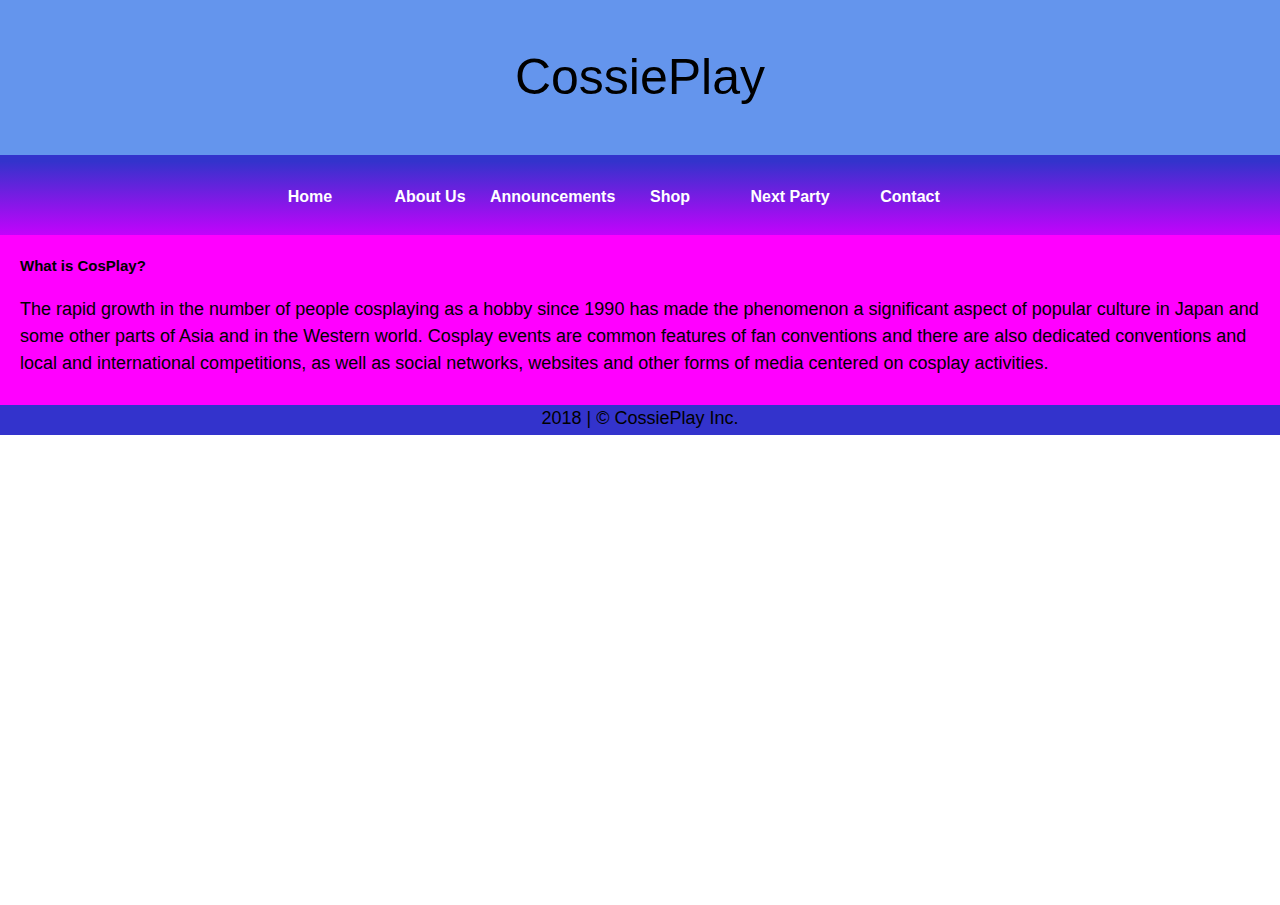
<file: about.html>
<!DOCTYPE html>
<html>
<head>
  <title>about us</title>
  <link href="css.css" rel="stylesheet" type="text/css" />
  <link rel="stylesheet" href="https://www.w3schools.com/w3css/4/w3.css">
</head>

<body>
<div class="header">
<h1> CossiePlay </h1>
</div>
  <div id="main_container" style="height:750px">
    <div id="nav_bar">
      <div id="logo">
      
      </div>

      <div id="nav">
          <ul>
              <li><a href="index.html">Home</a></li>
              <li><a href="about.html">About Us</a></li>
              <li><a href="announcements.html">Announcements</a></li>
              <li><a href="shop.html">Shop</a></li>
              <li><a href="party.html">Next Party </a></li>
              <li><a href="contact.html">Contact</a></li>
          </ul>
      </div>
    </div>

    <div style="width:100%;color:black;background-color:magenta;margin:auto;padding: 20px;height:650p>
      <center><h4 style="color:white;font-size:26px"> <b>What is CosPlay?</b> </h4>
      <p style="font-size:18px">The rapid growth in the number of people cosplaying as a hobby since 1990 has made the phenomenon a significant aspect of popular culture in Japan and some other parts of Asia and in the Western world. Cosplay events are common features of fan conventions and there are also dedicated conventions and local and international competitions, as well as social networks, websites and other forms of media centered on cosplay activities.
</p>

</center></div>
    <div id="footer">
      <h5> 2018 | © CossiePlay Inc. </h5>
    </div>

  </div>
</body>
</html>
</file>
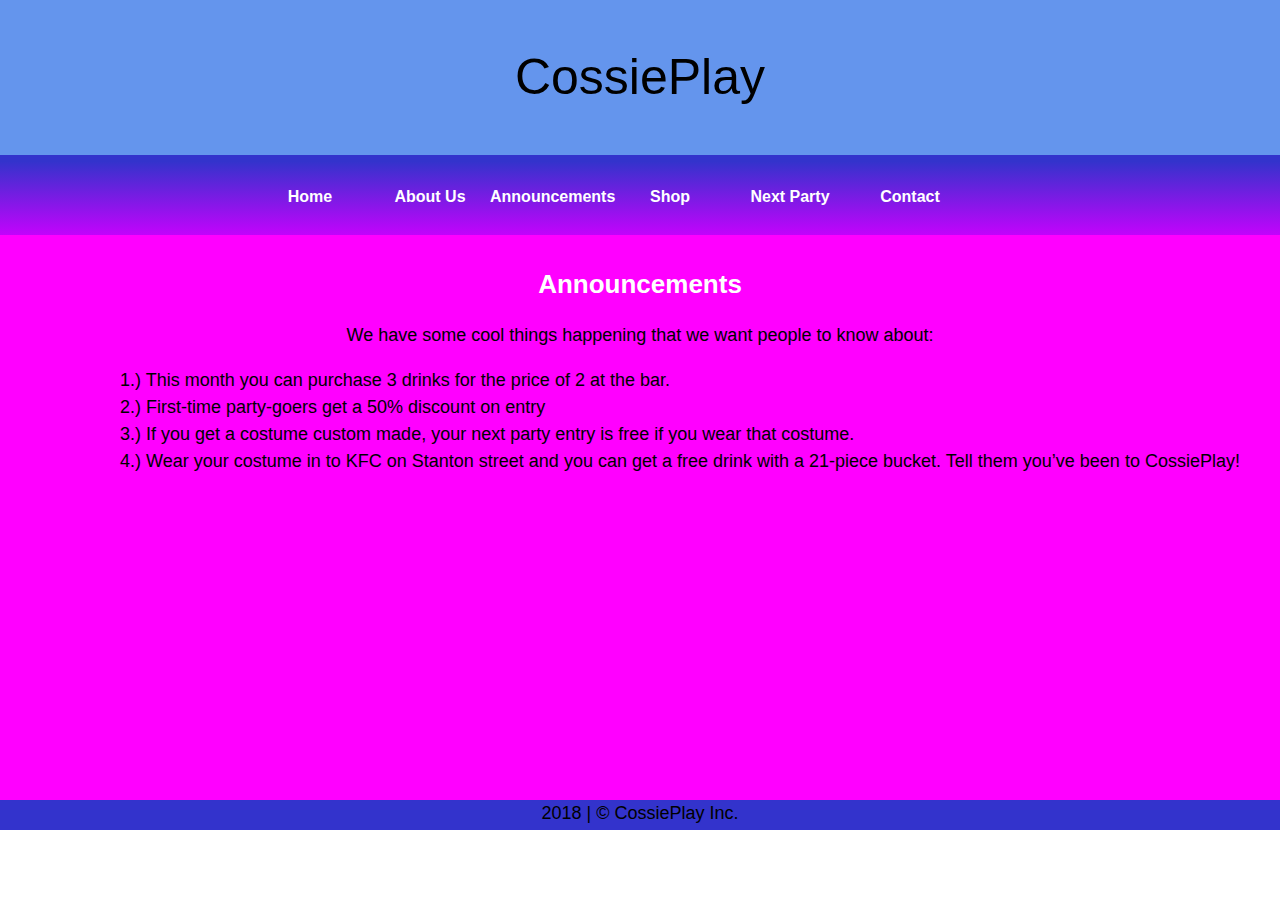
<file: announcements.html>
<!DOCTYPE html>
<html>
<head>
  <title>announcements</title>
  <link href="css.css" rel="stylesheet" type="text/css" />
  <link rel="stylesheet" href="https://www.w3schools.com/w3css/4/w3.css">
</head>

<body>
<div class="header">
<h1> CossiePlay </h1>
</div>
  <div id="main_container" style="height:450px">
    <div id="nav_bar">
      <div id="logo">
       
      </div>

      <div id="nav">
          <ul>
              <li><a href="index.html">Home</a></li>
              <li><a href="about.html">About Us</a></li>
              <li><a href="announcements.html">Announcements</a></li>
              <li><a href="shop.html">Shop</a></li>
              <li><a href="party.html">Next Party </a></li>
              <li><a href="contact.html">Contact</a></li>
          </ul>
      </div>
    </div>

    <div style="width:100%; color:black;background-color:magenta;margin:auto;padding: 20px;height:575px">
      <center><h4 style="color:white;font-size:26px"> <b>Announcements</b> </h4></center>
      <p style="font-size:18px; text-align:center">We have some cool things happening that we want people to know about:<br></p>
      <p style="font-size:18px; margin-left:100px">  1.) This month you can purchase 3 drinks for the price of 2 at the bar.<br>
        2.) First-time party-goers get a 50% discount on entry<br>
        3.) If you get a costume custom made, your next party entry is free if you wear that costume.<br>
        4.) Wear your costume in to KFC on Stanton street and you can get a free drink with a 21-piece bucket. Tell them you’ve been to CossiePlay!

</p>

</div>

    <div id="footer">
      <h5> 2018 | © CossiePlay Inc. </h5>
    </div>

  </div>
</body>
</html>
</file>
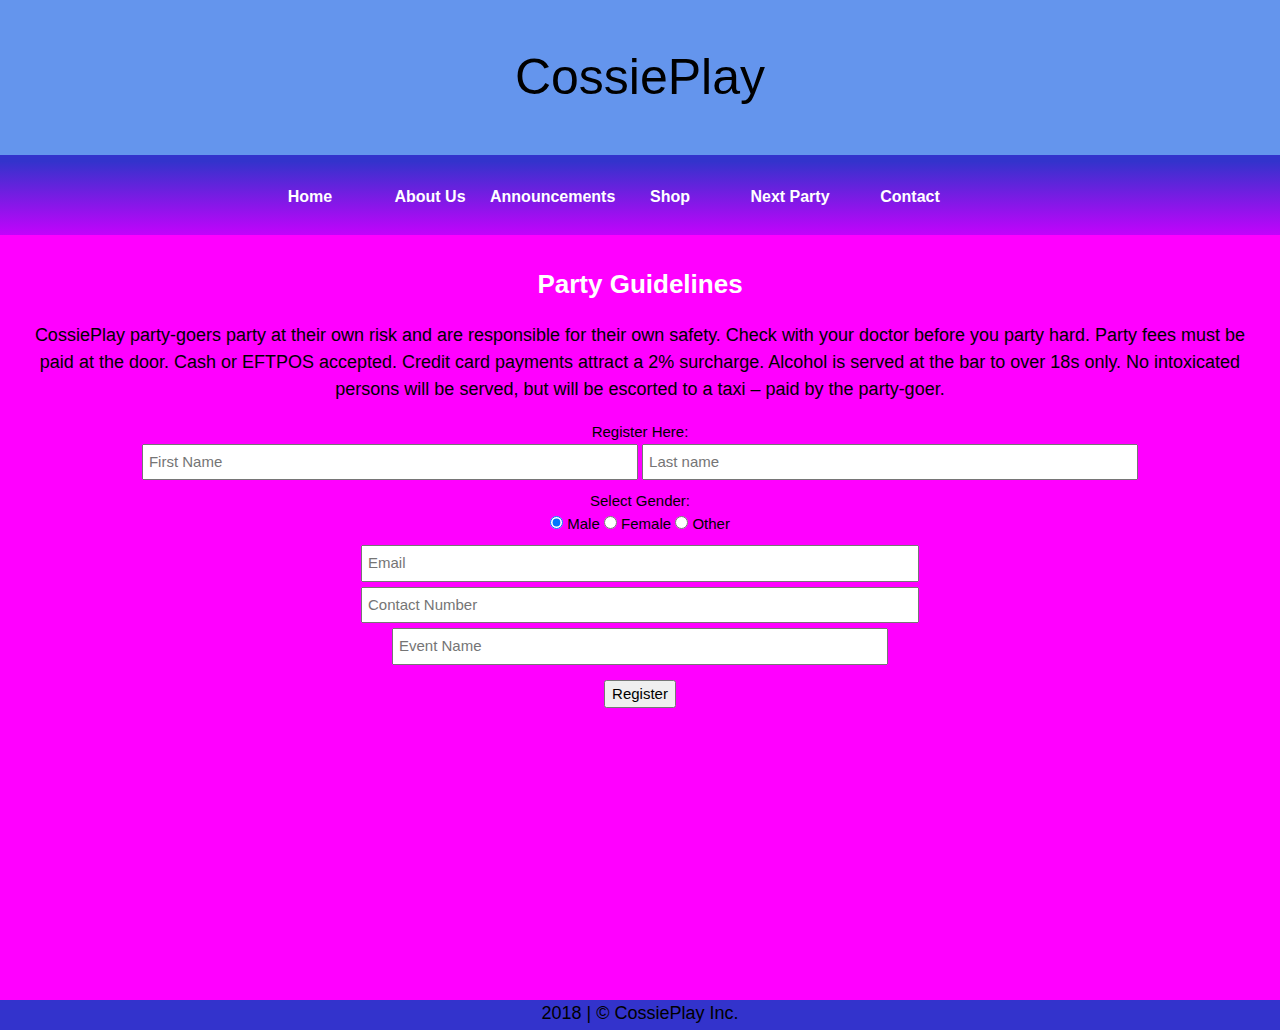
<file: party.html>
<!DOCTYPE html>
<html>
<head>
  <title>party</title>
  <link href="css.css" rel="stylesheet" type="text/css" />
  <link rel="stylesheet" href="https://www.w3schools.com/w3css/4/w3.css">
</head>

<body>
<div class="header">
<h1> CossiePlay </h1>
</div>
  <div id="main_container" style="height:850px">
    <div id="nav_bar">
      <div id="logo">
       
      </div>

      <div id="nav">
          <ul>
              <li><a href="index.html">Home</a></li>
              <li><a href="about.html">About Us</a></li>
              <li><a href="announcements.html">Announcements</a></li>
              <li><a href="shop.html">Shop</a></li>
              <li><a href="party.html">Next Party </a></li>
              <li><a href="contact.html">Contact</a></li>
          </ul>
      </div>
    </div>

    <div style="width:100%; color:black;background-color:magenta;margin:auto;padding: 20px;height:775px">
      <center><h4 style="color:white;font-size:26px"> <b>Party Guidelines</b> </h4>
      <p style="font-size:18px">CossiePlay party-goers party at their own risk and are responsible for their own safety. Check with your doctor before you party hard.
Party fees must be paid at the door. Cash or EFTPOS accepted. Credit card payments attract a 2% surcharge. Alcohol is served at the bar to over 18s only. No intoxicated persons will be served, but will be escorted to a taxi – paid by the party-goer.

</p>


<div style="width:100%;margin:auto">
Register Here:<br>
<input type="text" style="color: #000000;width: 40%;padding: 5px;margin-bottom: 5px" placeholder="First Name"style="padding: 10px;margin-top: 10px;width: 100%"/>
  <input type="text" style="color: #000000;width: 40%;padding: 5px;margin-bottom: 10px" placeholder="Last name" style="padding: 10px;margin-top: 10px;width: 100%"/><br>
  Select Gender:<br>
  <input type="radio" name="gender" value="male" checked> Male
  <input type="radio" name="gender" value="female"> Female
  <input type="radio" name="gender" value="other"> Other<br>
  <input type="text" style="color: #000000;width: 45%;padding: 5px;margin-bottom: 5px;margin-top: 10px" placeholder="Email" style="padding: 10px;margin-top: 10px; float:left"/><br>
  <input type="number"style="color: #000000;width: 45%;padding: 5px;margin-bottom: 5px"  placeholder="Contact Number" style="padding: 10px;margin-top: 10px"/><br>
  <input type="text" style="color: #000000;width: 40%;padding: 5px;margin-bottom: 5px" placeholder="Event Name"style="padding: 10px;margin-top: 10px;width: 100%"/>
</div>
<center><button style="margin-top: 10px" class="button" type="submit">Register</button><br></center>

</center></div>

    <div id="footer">
      <h5> 2018 | © CossiePlay Inc. </h5>
    </div>

  </div>
</body>
</html>
</file>
<file: css.css>
.main_container{
  background: linear-gradient(to bottom, #ff9933 8%, #ffcc00 106%);
  margin: auto;
  width:90%;
  height:830px;
}
.header{
padding:30px;
text-align:center;
background:#6495ED;
}

.header h1{
font-size:50px;
}

#nav_bar{
  width: 100%;
  height: 80px;
  background: linear-gradient(to bottom, #3333cc 8%, #cc00ff 106%);
}

#logo{
  height: 80px;
 
  width: 250px;
  color: white;
  float: left;
}

#nav ul li a{
	width: 120px;
	height: 50px;
  margin-top: 15px;
	padding: 15px 0 0 0;
  float: left;
	font-size: 16px;
	text-decoration: none;
	color: white;
	font-weight: bold;
  text-align: center;
}

#nav ul{
	margin: auto auto;
	padding: 0px;
	list-style: none;
}

#nav li a:hover, #nav li .current {
	color: #FF9349;
  text-decoration:underline;
}


#footer{
  background-color: #3333cc;
  width:100%;
  height: 30px;
  margin-top:-20px;
	text-align: center;
}

div#slider { overflow: hidden; }
div#slider figure img { width: 20%; float: left; }
div#slider figure {
  position: relative;
  width: 500%;
  margin: 0;
  left: 0;
  text-align: left;
  font-size: 0;
  animation: 15s slidy infinite;
}

@keyframes slidy {
0% { left: 0%; }
25% { left: -100%; }
50% { left: -200%; }
75% { left: -100%; }
100% { left: 0%; }
}
</file>
